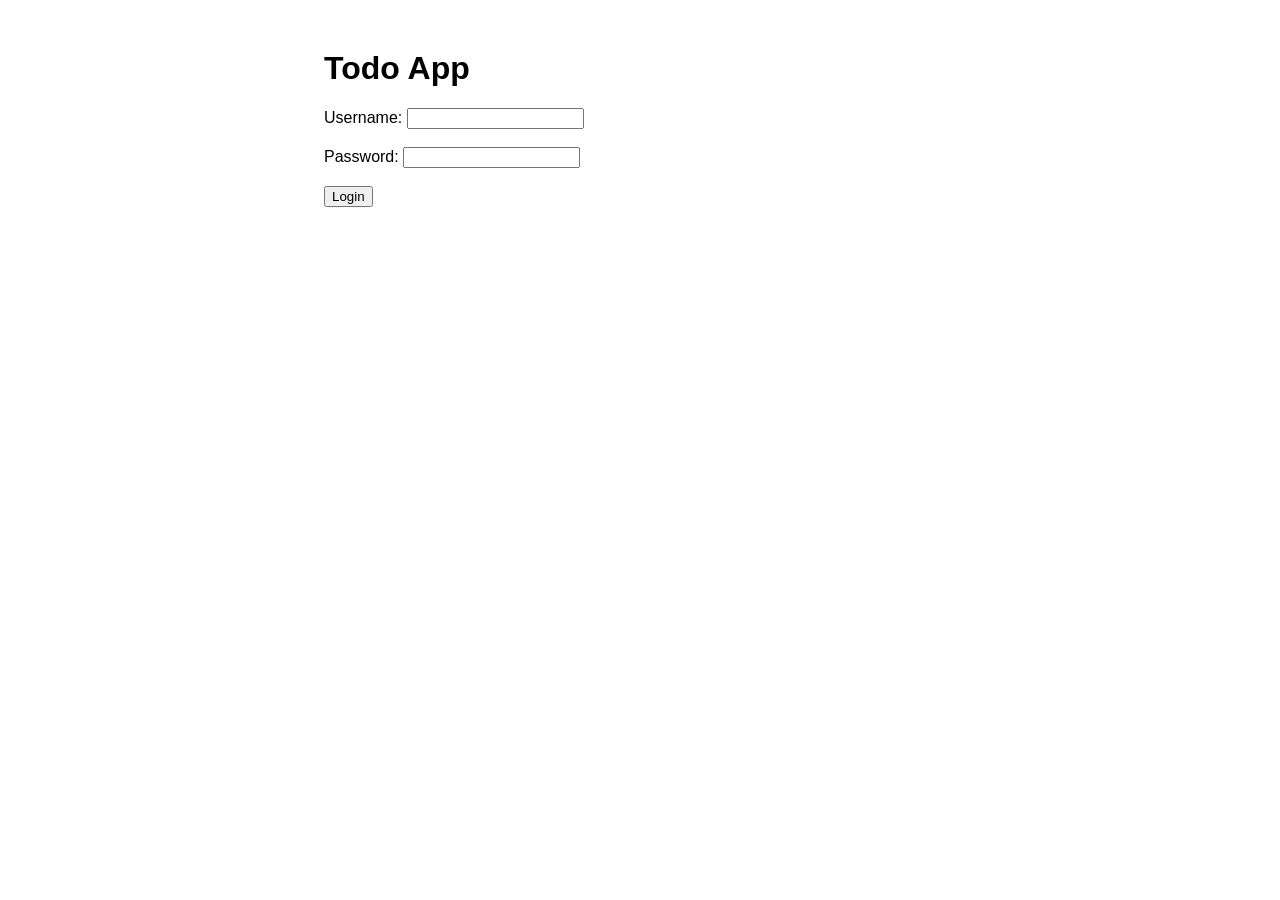
<file: Q7/index.html>
<!DOCTYPE html>
<html lang="en">
<head>
    <meta charset="UTF-8">
    <meta name="viewport" content="width=device-width, initial-scale=1.0">
    <title>Todo App</title>
    <style>
        body {
            font-family: Arial, sans-serif;
        }
        .container {
            width: 50%;
            margin: auto;
            margin-top: 50px;
        }
        .notification {
            margin-bottom: 20px;
            font-weight: bold;
            color: green;
        }
        .todo-list {
            list-style-type: none;
            padding: 0;
        }
        .todo-item {
            display: flex;
            align-items: center;
            margin-bottom: 10px;
        }
        .todo-item input {
            margin-right: 10px;
        }
    </style>
</head>
<body>
    <div class="container">
        <h1>Todo App</h1>
        <form id="loginForm">
            <label for="username">Username:</label>
            <input type="text" id="username" required><br><br>
            <label for="password">Password:</label>
            <input type="password" id="password" required><br><br>
            <button type="submit">Login</button>
        </form>
        
        <div id="notification" class="notification"></div>

        <button id="fetchTodos" style="display:none;">Fetch Todos</button>
        <ul id="todoList" class="todo-list"></ul>
    </div>


</body>
</html>
<script>
    document.getElementById('loginForm').addEventListener('submit', function(e) {
    e.preventDefault();
    
    const username = document.getElementById('username').value;
    const password = document.getElementById('password').value;
    
    // POST request to authenticate the user
    fetch('https://json-with-auth.onrender.com/user/login', {
        method: 'POST',
        headers: {
            'Content-Type': 'application/json'
        },
        body: JSON.stringify({ username, password })
    })
    .then(response => {
        if (!response.ok) {
            throw new Error('Login failed');
        }
        return response.json();
    })
    .then(data => {
        const { accessToken, userId } = data;
        
        // Store the token and userId in local storage
        localStorage.setItem('localAccessToken', accessToken);
        localStorage.setItem('userId', userId);
        
        // Display a welcome notification
        document.getElementById('notification').innerText = `Hey ${username}, welcome back!`;

        // Show the "Fetch Todos" button
        document.getElementById('fetchTodos').style.display = 'inline-block';
    })
    .catch(error => {
        document.getElementById('notification').innerText = 'Invalid credentials. Please try again.';
        console.error(error);
    });
});

document.getElementById('fetchTodos').addEventListener('click', function() {
    const accessToken = localStorage.getItem('localAccessToken');
    const userId = localStorage.getItem('userId');
    
    // Fetch todos using the authenticated request
    fetch(`https://json-with-auth.onrender.com/todos?userId=${userId}`, {
        method: 'GET',
        headers: {
            'Authorization': `Bearer ${accessToken}`
        }
    })
    .then(response => response.json())
    .then(todos => {
        const todoList = document.getElementById('todoList');
        todoList.innerHTML = '';  // Clear the list before displaying

        // Display each todo item
        todos.forEach(todo => {
            const listItem = document.createElement('li');
            listItem.className = 'todo-item';
            
            const checkbox = document.createElement('input');
            checkbox.type = 'checkbox';
            checkbox.checked = todo.completed;
            checkbox.addEventListener('change', function() {
                toggleTodoCompletion(todo.id, this.checked);
            });
            
            const text = document.createElement('span');
            text.innerText = todo.title;

            listItem.appendChild(checkbox);
            listItem.appendChild(text);
            todoList.appendChild(listItem);
        });
    })
    .catch(error => {
        console.error('Error fetching todos:', error);
    });
});

function toggleTodoCompletion(todoId, isCompleted) {
    const accessToken = localStorage.getItem('localAccessToken');
    
    // Send PATCH request to update todo completion status
    fetch(`https://json-with-auth.onrender.com/todos/${todoId}`, {
        method: 'PATCH',
        headers: {
            'Content-Type': 'application/json',
            'Authorization': `Bearer ${accessToken}`
        },
        body: JSON.stringify({ completed: isCompleted })
    })
    .then(response => {
        if (!response.ok) {
            throw new Error('Failed to update todo');
        }
        return response.json();
    })
    .then(data => {
        console.log('Todo updated:', data);
    })
    .catch(error => {
        console.error('Error updating todo:', error);
    });
}

</script>
</file>
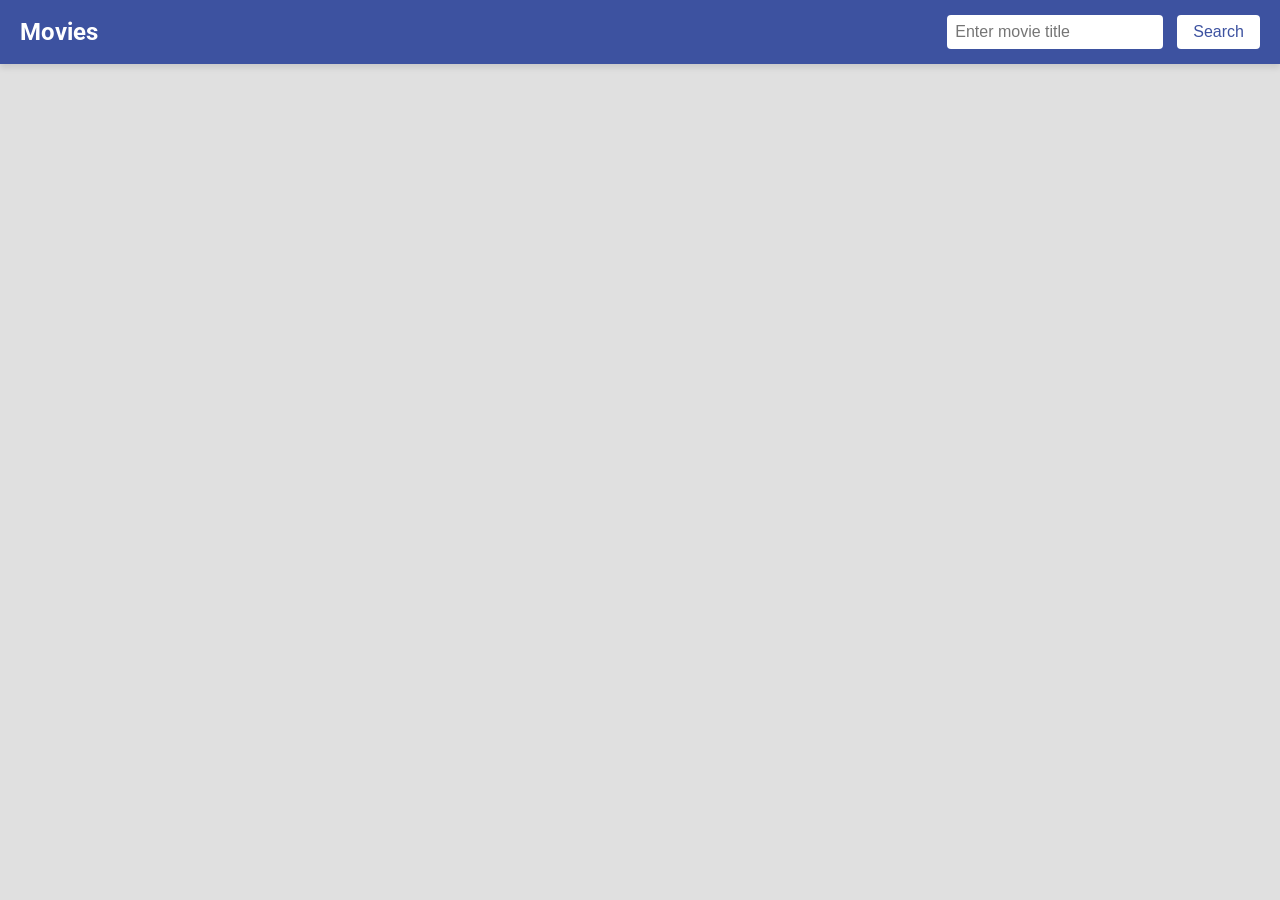
<file: Q8/Index.html>
<!DOCTYPE html>
<html lang="en">
<head>
    <meta charset="UTF-8">
    <meta name="viewport" content="width=device-width, initial-scale=1.0">
    <title>Movie Search </title>
    <link href="https://fonts.googleapis.com/css2?family=Roboto:wght@400;500;700&display=swap" rel="stylesheet">
    <link rel="stylesheet" href="https://cdnjs.cloudflare.com/ajax/libs/font-awesome/6.6.0/css/all.min.css" integrity="sha512-Kc323vGBEqzTmouAECnVceyQqyqdsSiqLQISBL29aUW4U/M7pSPA/gEUZQqv1cwx4OnYxTxve5UMg5GT6L4JJg==" crossorigin="anonymous" referrerpolicy="no-referrer" />
    <link rel="stylesheet" href="Style.css">
</head>
<body>
    <div class="navbar">
        <h1>Movies</h1>
        <div>
            <input type="text" id="search-input" placeholder="Enter movie title">
            <button onclick="searchMovie()">Search</button>
        </div>
    </div>
    
    <div id="movie-container"></div>
    <div class="pagination" id="pagination">
        <button id="prev-btn" onclick="changePage(-1)" disabled><i class="fa-solid fa-left-long"></i></button>
        <button id="next-btn" onclick="changePage(1)"><i class="fa-solid fa-right-long"></i></button>
    </div>
    <script src="Script.js"></script>
</body>
</html>
</file>
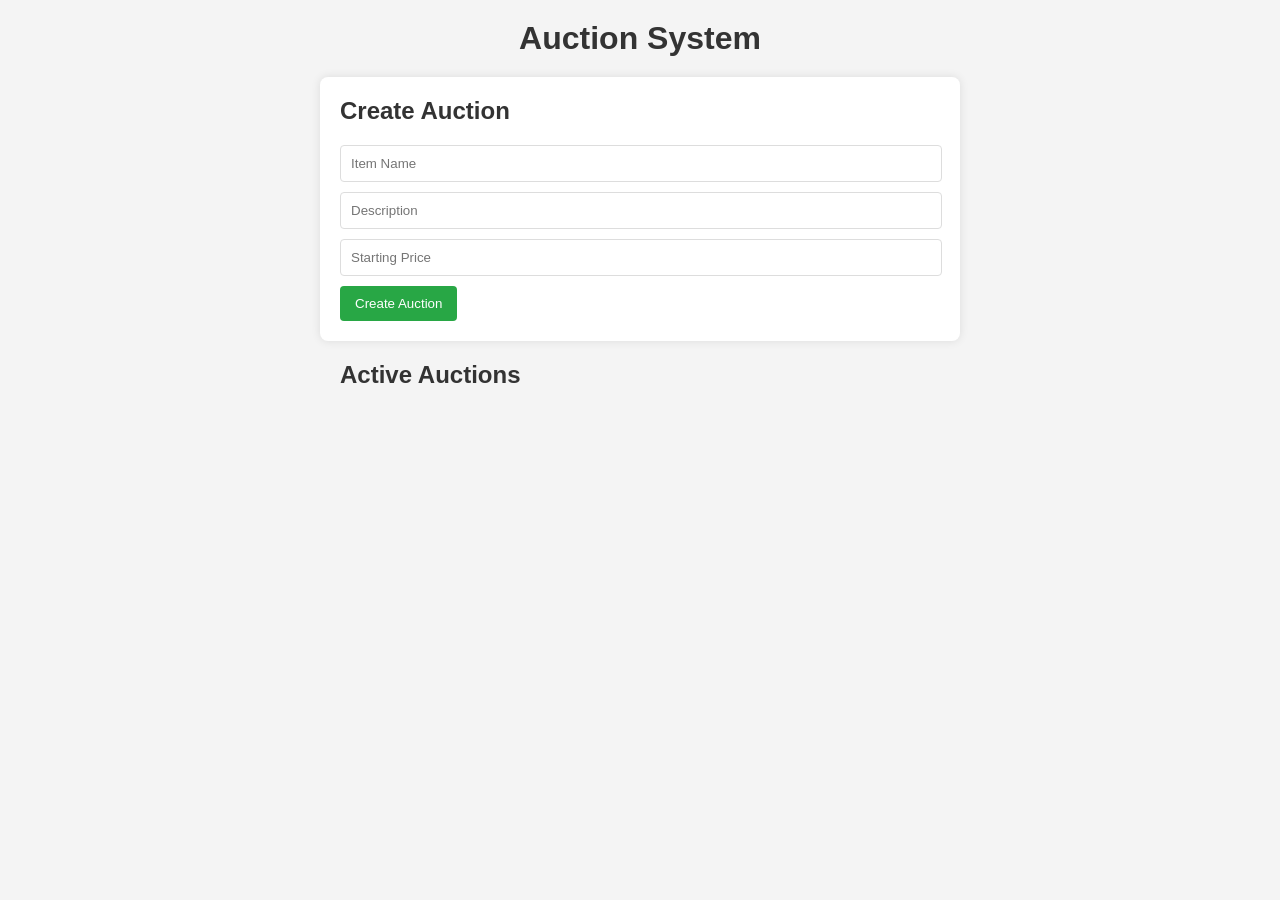
<file: Q9/index.html>
<!DOCTYPE html>
<html>
<head>
    <title>Auction System</title>
    <link rel="stylesheet" href="styles.css">
</head>
<body>
    <h1> Auction System</h1>

    <div id="auction-form">
        <h2>Create Auction</h2>
        <input type="text" id="itemName" placeholder="Item Name" />
        <input type="text" id="description" placeholder="Description" />
        <input type="number" id="startingPrice" placeholder="Starting Price" />
        <button onclick="createAuction()">Create Auction</button>
    </div>

    <div id="auctions">
        <h2>Active Auctions</h2>
        <!-- Auctions will be dynamically added here -->
    </div>

    <script src="script.js"></script>
</body>
</html>
</file>
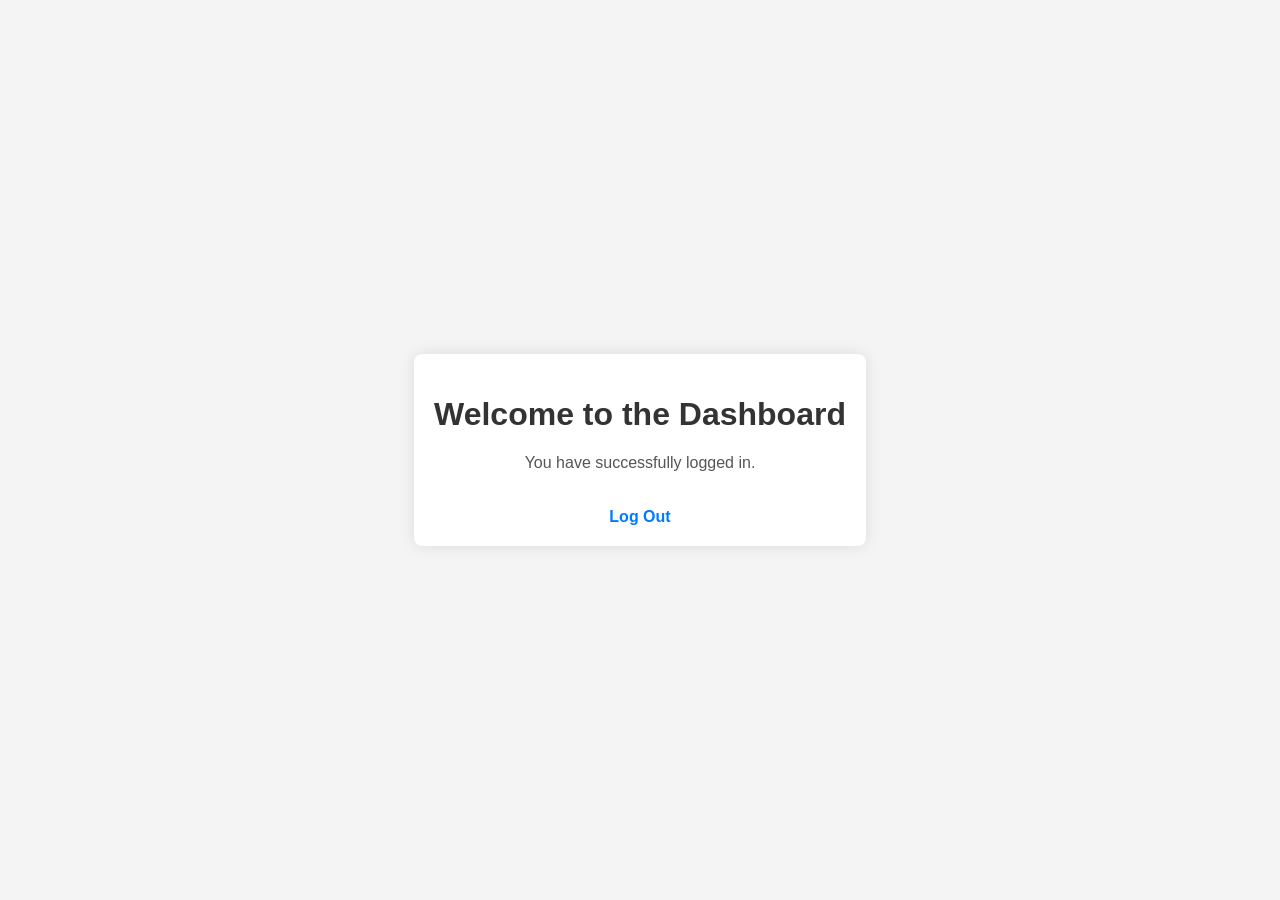
<file: Q6/dashboard.html>
<!DOCTYPE html>
<html lang="en">
<head>
    <meta charset="UTF-8">
    <meta name="viewport" content="width=device-width, initial-scale=1.0">
    <title>Dashboard</title>
    <style>
        body {
            font-family: Arial, sans-serif;
            background-color: #f4f4f4;
            margin: 0;
            padding: 0;
            display: flex;
            justify-content: center;
            align-items: center;
            height: 100vh;
        }
        .container {
            background-color: #fff;
            padding: 20px;
            border-radius: 8px;
            box-shadow: 0px 0px 15px rgba(0, 0, 0, 0.1);
            text-align: center;
        }
        h1 {
            color: #333;
        }
        p {
            color: #555;
        }
        a {
            display: inline-block;
            margin-top: 20px;
            text-decoration: none;
            color: #007BFF;
            font-weight: bold;
        }
    </style>
</head>
<body>
    <div class="container">
        <h1>Welcome to the Dashboard</h1>
        <p>You have successfully logged in.</p>
        <a href="index.html">Log Out</a>
    </div>
</body>
</html>
</file>
<file: Q8/Style.css>
body {
        font-family: 'Roboto', sans-serif;
        margin: 0;
        padding: 0;
        background-color: #e0e0e0;
        color: #333;
    }

    .navbar {
        background-color: #3D52A0;
        color: white;
        padding: 15px 20px;
        display: flex;
        justify-content: space-between;
        align-items: center;
        box-shadow: 0 4px 6px rgba(0, 0, 0, 0.1);
    }

    .navbar h1 {
        margin: 0;
        font-size: 24px;
    }

    .navbar input[type="text"] {
        padding: 8px;
        border: none;
        border-radius: 4px;
        width: 200px;
        font-size: 16px;
        outline: none;
        margin-right: 10px;
    }

    .navbar button {
        padding: 8px 16px;
        background-color: #fff;
        color: #3D52A0;
        border: none;
        border-radius: 4px;
        cursor: pointer;
        font-size: 16px;
        transition: background-color 0.3s ease, transform 0.3s ease;
    }

    .navbar button:hover {
        background-color: #f4f4f4;
        transform: scale(1.05);
    }

    #movie-container {
        margin: 20px auto;
        display: grid;
        grid-template-columns: repeat(auto-fill, minmax(280px, 1fr));
        gap: 20px;
        padding: 20px;
        border-radius: 10px;
    }

    .movie-card {
        position: relative;
        width: 100%;
        height: 400px;
        perspective: 1000px;
        overflow: hidden;
        border-radius: 10px;
        box-shadow: 0 4px 8px rgba(0, 0, 0, 0.2);
    }

    .movie-card-inner {
        position: absolute;
        width: 100%;
        height: 100%;
        transition: transform 0.6s;
        transform-style: preserve-3d;
    }

    .movie-card:hover .movie-card-inner {
        transform: rotateY(180deg);
    }

    .movie-card-front, .movie-card-back {
        position: absolute;
        width: 100%;
        height: 100%;
        border-radius: 10px;
        backface-visibility: hidden;
        display: flex;
        flex-direction: column;
        align-items: center;
        justify-content: center;
        padding: 20px;
        box-sizing: border-box;
        overflow: hidden;
    }

    .movie-card-front {
        background: linear-gradient(135deg, #f4f4f4, #e0e0e0);
        display: flex;
        flex-direction: column;
        align-items: center;
        justify-content: center;
    }

    .movie-card-front img {
        max-width: 100%;
        max-height: 200px;
        object-fit: cover;
        border-radius: 10px;
    }

    .movie-card-front h3 {
        margin: 15px 0;
        color: #3D52A0;
        text-align: center;
    }

    .movie-card-front p {
        color: #666;
        text-align: center;
    }

    .movie-card-back {
        background: #fff;
        transform: rotateY(180deg);
        padding: 20px;
        box-shadow: 0 4px 8px rgba(0, 0, 0, 0.2);
        color: #333;
        text-align: left;
        overflow-y: auto;
    }

    .movie-card-back p {
        margin: 5px 0;
        font-size: 14px;
    }

    .pagination {
        text-align: center;
        margin: 30px auto;
        display: none; /* Hide pagination initially */
    }

    .pagination button {
        padding: 10px;
        background-color: #3D52A0;
        color: white;
        border: none;
        border-radius: 50%;
        cursor: pointer;
        margin: 0 10px;
        font-size: 20px;
        transition: background-color 0.3s ease, transform 0.3s ease;
    }

    .pagination button:hover {
        background-color: #2a3d6d;
        transform: scale(1.1);
    }

    .pagination i {
        font-size: 18px;
    }
</file>
<file: Q9/styles.css>
body {
    font-family: Arial, sans-serif;
    margin: 0;
    padding: 0;
    background-color: #f4f4f4;
    color: #333;
}

h1 {
    text-align: center;
    margin: 20px 0;
}

#auction-form {
    max-width: 600px;
    margin: 20px auto;
    padding: 20px;
    background-color: #fff;
    border-radius: 8px;
    box-shadow: 0 0 10px rgba(0, 0, 0, 0.1);
}

#auction-form h2 {
    margin-top: 0;
}

input {
    display: block;
    width: calc(100% - 20px);
    margin: 10px 10px 10px 0;
    padding: 10px;
    border: 1px solid #ddd;
    border-radius: 4px;
}

button {
    padding: 10px 15px;
    border: none;
    border-radius: 4px;
    background-color: #28a745;
    color: #fff;
    cursor: pointer;
}

button:hover {
    background-color: #218838;
}

#auctions {
    max-width: 600px;
    margin: 20px auto;
}

.auction {
    margin-bottom: 20px;
    padding: 20px;
    background-color: #fff;
    border: 1px solid #ddd;
    border-radius: 8px;
    box-shadow: 0 0 5px rgba(0, 0, 0, 0.1);
}

.auction h3 {
    margin-top: 0;
}

.auction button {
    background-color: #007bff;
}

.auction button:hover {
    background-color: #0056b3;
}
</file>
